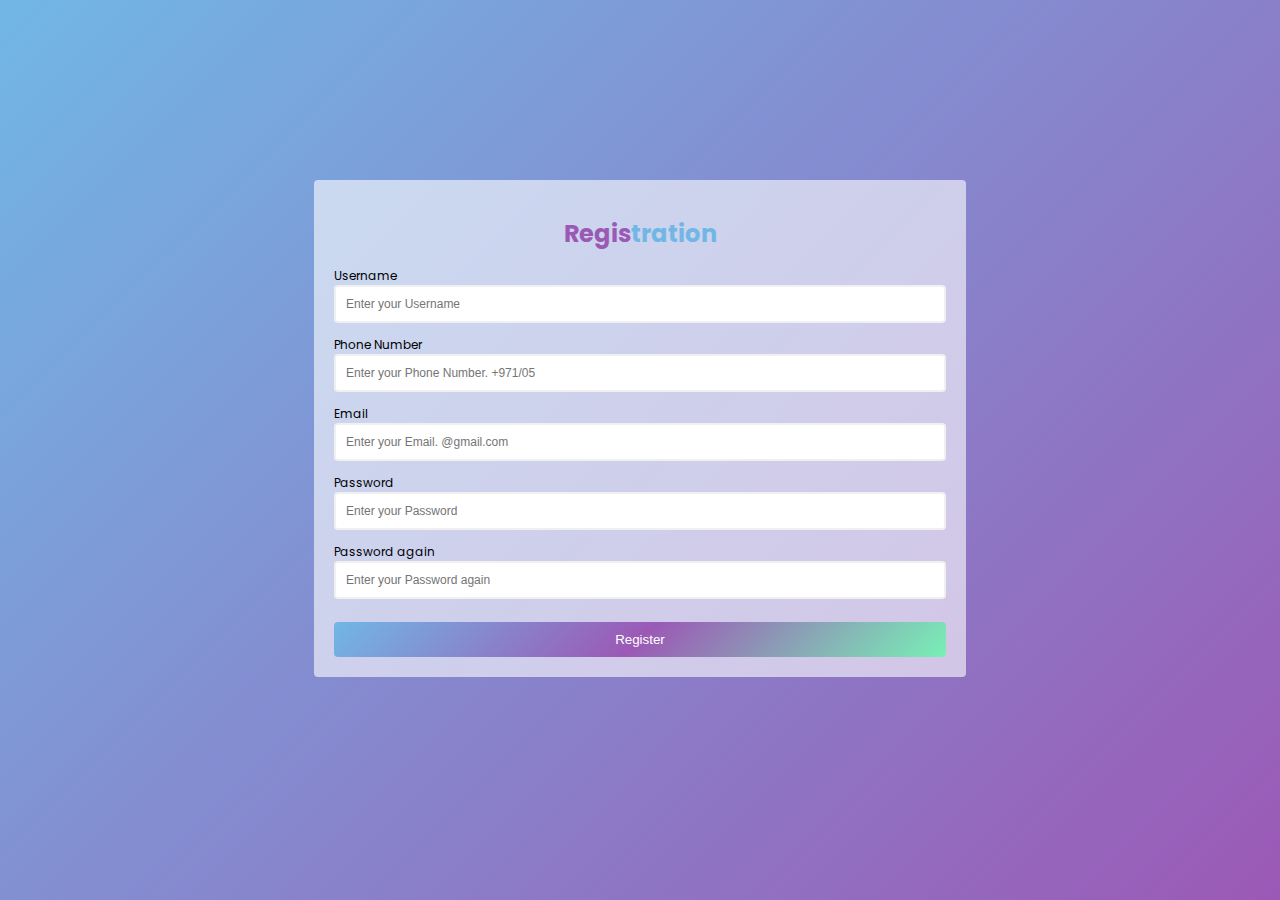
<file: reg.html>
<html lang="en">
<head>
    <meta charset="UTF-8">
    <meta http-equiv="X-UA-Compatible" content="IE=edge">
    <meta name="viewport" content="width=device-width, initial-scale=1.0">
    <title>Registration</title>
    <link rel="preconnect" href="https://fonts.googleapis.com">
    <link rel="preconnect" href="https://fonts.gstatic.com" crossorigin>
    <link href="https://fonts.googleapis.com/css2?family=Poppins:wght@400;700&display=swap" rel="stylesheet">
    <link rel="stylesheet" href="reg.css">
    <script defer src="reg.js"></script>
</head>
<body>
    <div class="container">
        <form id="form" action="/">
            <h1><span>Regis</span>tration</h1>
            <div class="input-control">
                <label for="username">Username</label>
                <input id="username" name="username" type="text" placeholder="Enter your Username">
                <div class="error"></div>
            </div>
            <div class="input-control">
                <label for="number">Phone Number</label>
                <input id="number" name="number" type="text" placeholder="Enter your Phone Number. +971/05">
                <div class="error"></div>
            </div>
            <div class="input-control">
                <label for="email">Email</label>
                <input id="email" name="email" type="text" placeholder="Enter your Email. @gmail.com">
                <div class="error"></div>
            </div>
            <div class="input-control">
                <label for="password">Password</label>
                <input id="password"name="password" type="password" placeholder="Enter your Password">
                <div class="error"></div>
            </div>
            <div class="input-control">
                <label for="password2">Password again</label>
                <input id="password2"name="password2" type="password" placeholder="Enter your Password again">
                <div class="error"></div>
            </div>
            <button type="submit">Register</button>
            
        </form>
    </div>
</body>
</html>
</file>
<file: reg.css>
body {
    background: linear-gradient(135deg, #71b7e6, #9b59b6);
    font-family: 'Poppins', sans-serif;
}

#form {
    width: 300px;
    margin: 20vh auto 0 auto;
    padding: 20px;
    background: #fff9;
    border-radius: 4px;
    font-size: 12px;
    margin-bottom: 15px;
    width: calc((100% / 2 - 20px));
}
.container .title::before{
    content: '';
    position: absolute;
    left: 0;
    bottom: 0;
    height: 3px;
    width: 30px;
    background: linear-gradient(135deg, #71b7e6, #9b59b6, rgb(120, 240, 182));
}


#form h1 {
    color: #71b7e6;
    text-align: center;
}
h1 span {
    color: #9b59b6;
    text-align: center;
}


#form button {
    padding: 10px;
    margin-top: 10px;
    width: 100%;
    color: white;
    background: linear-gradient(135deg, #71b7e6, #9b59b6, rgb(120, 240, 182));
    border: none;
    border-radius: 4px;
}
#form button:hover {
    transition: 2s;
}


.input-control {
    display: flex;
    flex-direction: column;
}

.input-control input {
    border: 2px solid #f0f0f0;
	border-radius: 4px;
	display: block;
	font-size: 12px;
	padding: 10px;
	width: 100%;
}

.input-control input:focus {
    outline: 0;
}

.input-control.success input {
    border-color: #09c372;
}

.input-control.error input {
    border-color: #ff3860;
}

.input-control .error {
    color: #ff3860;
    font-size: 9px;
    height: 13px;
}
</file>
